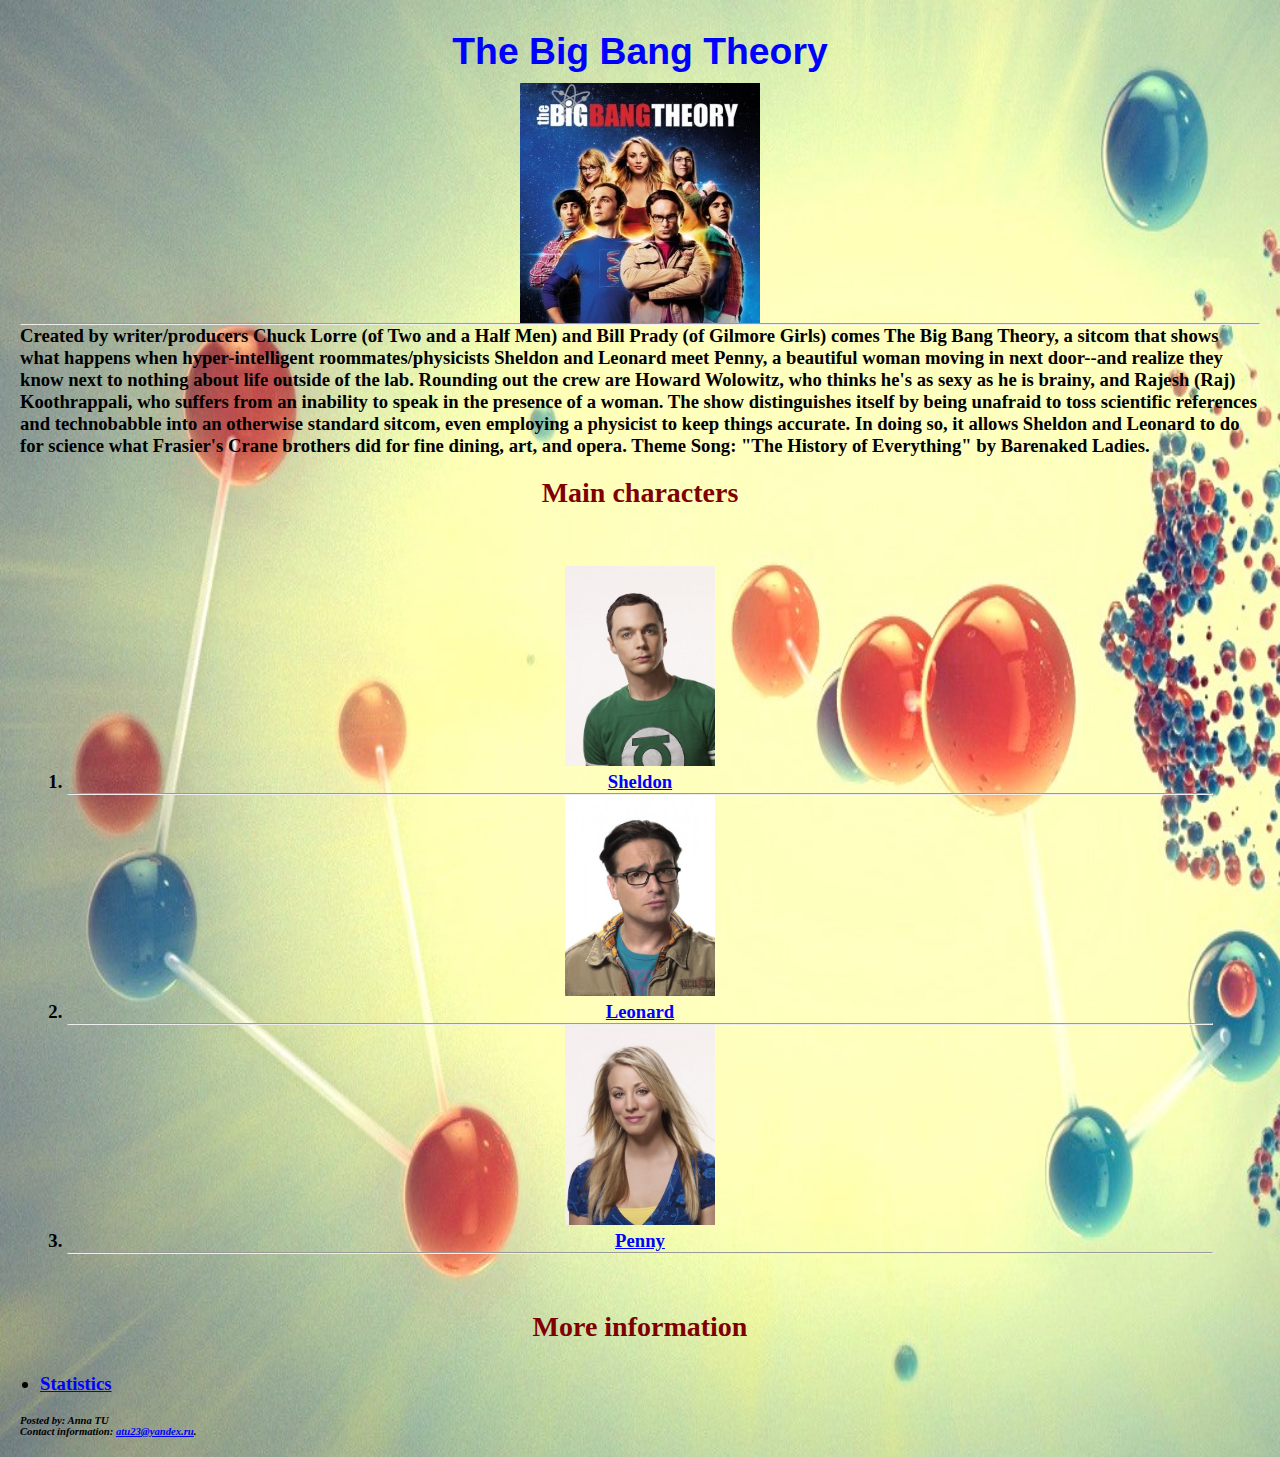
<file: index.html>
<!DOCTYPE html>
<html>
<head>
  <title>The Big Bang Theory</title>
  <meta charset="utf8">
  <link rel="stylesheet" type="text/css" href="/css/style.css">
</head>
<body class="img">
  <h1>The Big Bang Theory</h1>
  <img class="center" src="/img/poster.jpg">
  <hr/>
   <p>Created by writer/producers Chuck Lorre (of Two and a Half Men) and Bill Prady (of Gilmore Girls) comes The Big Bang Theory, a sitcom that shows what happens when hyper-intelligent roommates/physicists Sheldon and Leonard meet Penny, a beautiful woman moving in next door--and realize they know next to nothing about life outside of the lab. Rounding out the crew are Howard Wolowitz, who thinks he's as sexy as he is brainy, and Rajesh (Raj) Koothrappali, who suffers from an inability to speak in the presence of a woman. The show distinguishes itself by being unafraid to toss scientific references and technobabble into an otherwise standard sitcom, even employing a physicist to keep things accurate. In doing so, it allows Sheldon and Leonard to do for science what Frasier's Crane brothers did for fine dining, art, and opera. Theme Song: "The History of Everything" by Barenaked Ladies.</p>
  <h2><b>Main characters</b></h2>
<div class="class1">
  <ol>
     <a href="/sheldon.html"><img src="/img/sheldon.jpg" width="150"></a>
    <li>
        <a href="/sheldon.html">Sheldon</a>     
      <hr>
    </li>
     <a href="/leonard.html"><img src="/img/leonard.jpg" width="150"></a>
    <li>  
        <a href="/leonard.html">Leonard</a>
      <hr>
        </li>
       <a href="/penny.html"><img src="/img/penny.jpg" width="150"></a>
       <li> 
        <a href="/penny.html">Penny</a>
        <hr>
    </li>
  </ol>
</div>
  <p>
    <h2>More information</h2>
    <ul>
     
      <li><a href="/stat.html">Statistics</a></li>
    </ul>
    </p>
    <footer>
  <p>Posted by: Anna TU</p>
  <p>Contact information: <a href="mailto:atu23@yandex.ru">
  atu23@yandex.ru</a>.</p>
</footer>
    </body>
    </html>
</file>
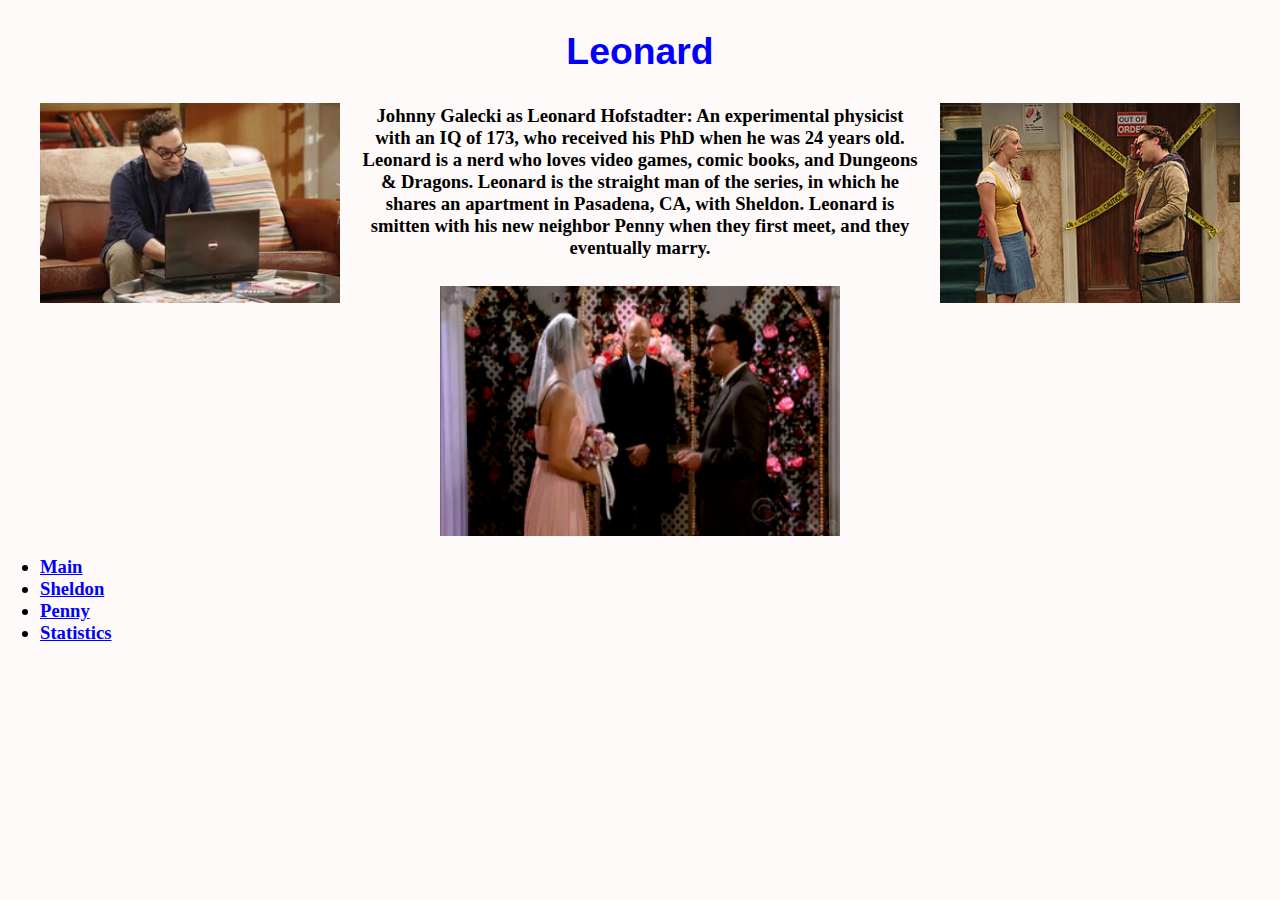
<file: leonard.html>
<!DOCTYPE html>
<html>
<head>
  <title>Leonard</title>
    <meta charset="utf8">
    <link rel="stylesheet" type="text/css" href="/css/style.css">
</head>
<body>
<h1>Leonard</h1>
<p>
    <img src="/img/leonard2.jpg" width="300" height="200" class="left">
    <img src="/img/penny+leo.jpg" width="300" height="200" class="right">
 <div class="class1"><b>Johnny Galecki as Leonard Hofstadter:</b> An experimental physicist with an IQ of 173, who received his PhD when he was 24 years old. Leonard is a nerd who loves video games, comic books, and Dungeons & Dragons. Leonard is the straight man of the series, in which he shares an apartment in Pasadena, CA, with Sheldon. Leonard is smitten with his new neighbor Penny when they first meet, and they eventually marry.</div>
 <img src="/img/leoswedding.png" width="400" height="250" class="center">
  <ul>
    <li><a href="/index.html">Main</a></li>
    <li><a href="/sheldon.html">Sheldon</a></li>
    <li><a href="/penny.html">Penny</a></li>
    <li><a href="/stat.html">Statistics</a></li>
  </ul>
</body>
</html>
</file>
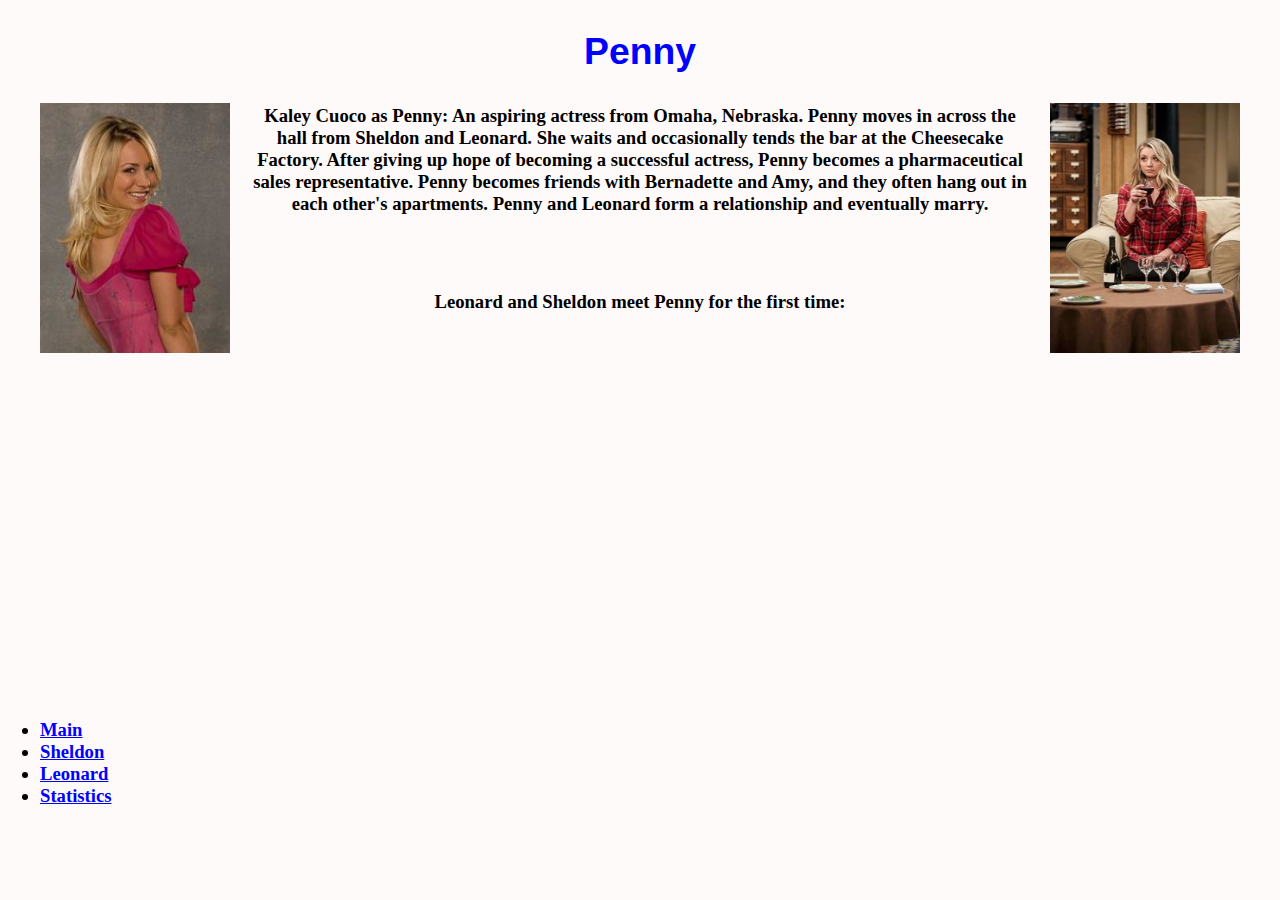
<file: penny.html>
<!DOCTYPE html>
<html>
<head>
  <title>Penny</title>
  <meta charset="utf8">
  <link rel="stylesheet" type="text/css" href="/css/style.css">
</head>
<body>
  <h1>Penny</h1>
  <p>
    <img src="/img/penny2.jpg" width="190" height="250" class="left">
    <img src="/img/penny3.jpg" width="190" height="250" class="right">

  </p>
   <div class="class1"><b>Kaley Cuoco as Penny:</b> An aspiring actress from Omaha, Nebraska. Penny moves in across the hall from Sheldon and Leonard. She waits and occasionally tends the bar at the Cheesecake Factory. After giving up hope of becoming a successful actress, Penny becomes a pharmaceutical sales representative. Penny becomes friends with Bernadette and Amy, and they often hang out in each other's apartments. Penny and Leonard form a relationship and eventually marry.</div>
   <br>
   <div class="class1">Leonard and Sheldon meet Penny for the first time:</div>
   <embed><iframe width="560" height="315" src="https://www.youtube.com/embed/VU90WbQyaUg" frameborder="0" allowfullscreen ></iframe></embed>
  <br>
  <br>
 
  <ul>
    <li><a href="/index.html">Main</a></li>
    <li><a href="/sheldon.html">Sheldon</a></li>
    <li><a href="/leonard.html">Leonard</a></li>
    <li><a href="/stat.html">Statistics</a></li>
  </ul>
</body>
</html>
</file>
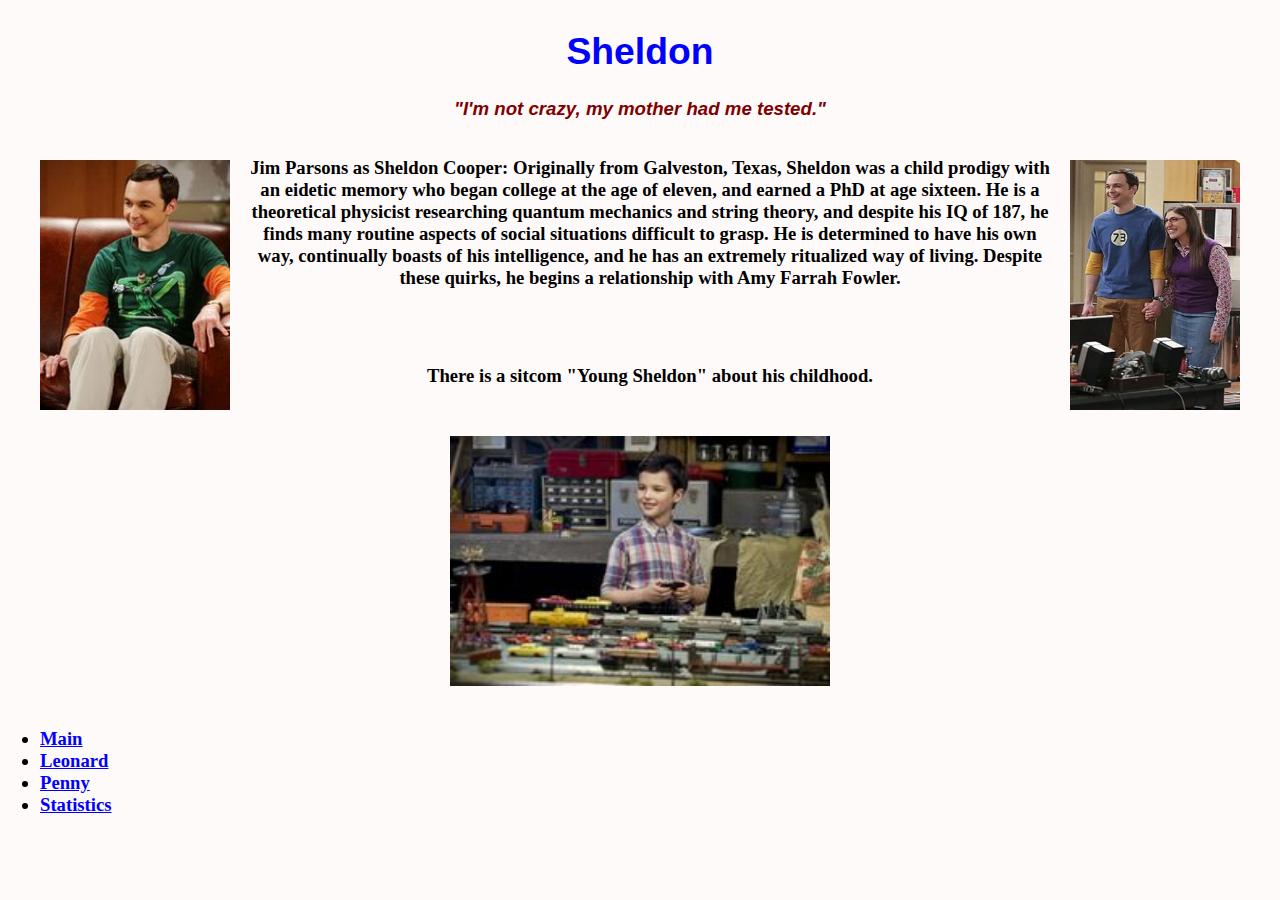
<file: sheldon.html>
<!DOCTYPE html>
<html>
<head>
  <title>Sheldon</title>
    <meta charset="utf8">
    <link rel="stylesheet" type="text/css" href="/css/style.css">
</head>
<body>
  <h1>Sheldon</h1>
  <h4><i>"I'm not crazy, my mother had me tested."</i></h4>
   <img src="/img/Sheldon_spot.jpg" width="190" height="250" class="left">
    <img src="/img/Shamy01.jpg" width="170" height="250" class="right">
   <div class="class1"> <b>Jim Parsons as Sheldon Cooper:</b> Originally from Galveston, Texas, Sheldon was a child prodigy with an eidetic memory who began college at the age of eleven, and earned a PhD at age sixteen. He is a theoretical physicist researching quantum mechanics and string theory, and despite his IQ of 187, he finds many routine aspects of social situations difficult to grasp. He is determined to have his own way, continually boasts of his intelligence, and he has an extremely ritualized way of living. Despite these quirks, he begins a relationship with Amy Farrah Fowler.</div>

  <br>
   <div class="class1">There is a sitcom "Young Sheldon" about his childhood. </div>

   <br>
     <img src="/img/Young_Sheldon.jpg" width="380" height="250" class="center">
<br>

 <ul>
    <li><a href="/index.html">Main</a></li>
    <li><a href="/leonard.html">Leonard</a></li>
    <li><a href="/penny.html">Penny</a></li>
    <li><a href="/stat.html">Statistics</a></li>
  </ul>
</body>
</html>
</file>
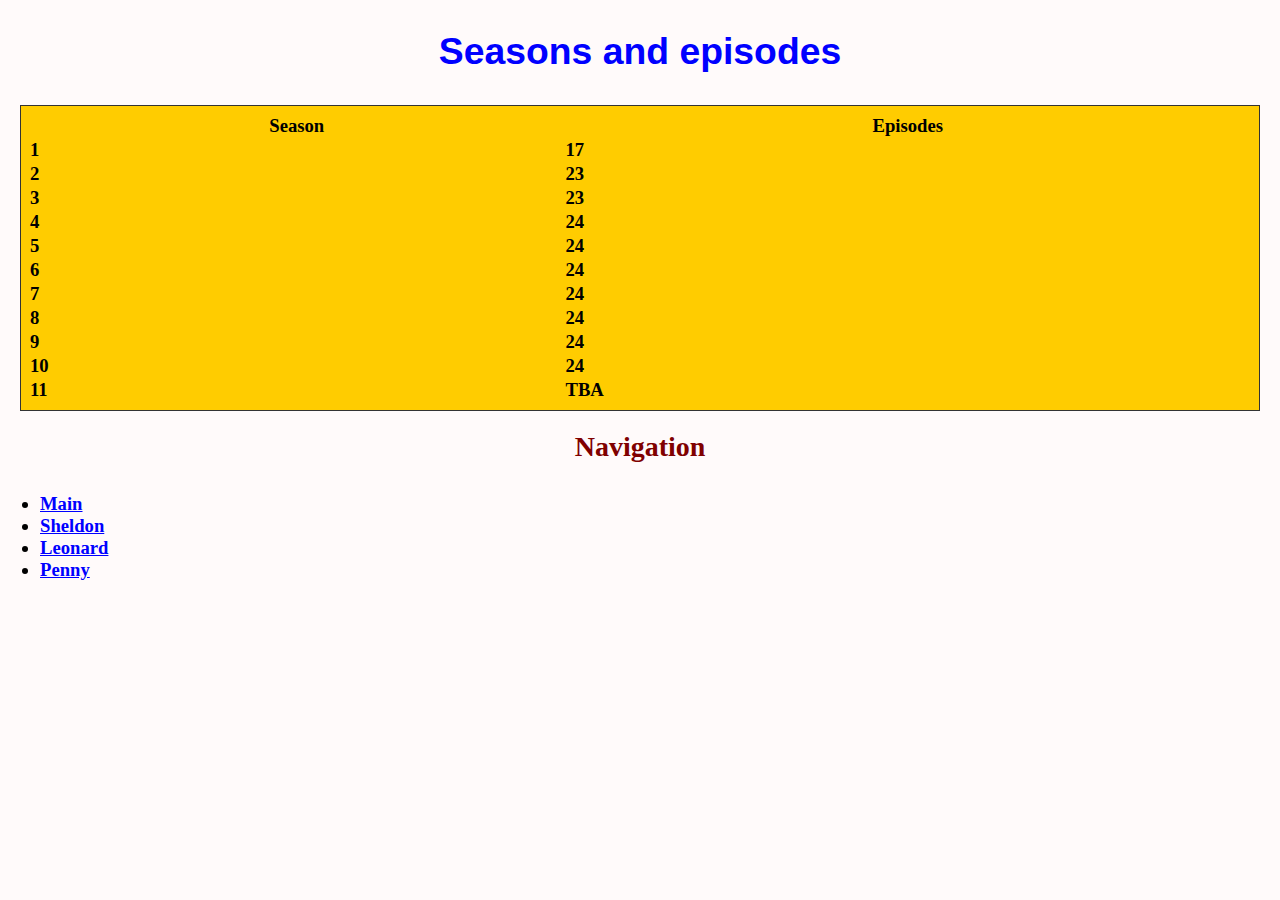
<file: stat.html>
<!DOCTYPE html>
<html>
<head>
  <title>Statistics</title>
  <meta charset="utf8">
  <link rel="stylesheet" type="text/css" href="/css/style.css">
</head>
<body>
<h1>Seasons and episodes</h1>
<br>
<table style="width:100%">
  <tr>
    <th>Season</th>
    <th>Episodes</th> 
   </tr>
  <tr>
    <td>1</td>
    <td>17</td>
   </tr>
  <tr>
    <td>2</td>
    <td>23</td>
    </tr>
  <tr>
    <td>3</td>
    <td>23</td>
  </tr>
  <tr>
    <td>4</td>
    <td>24</td>
  </tr>
  <tr>
    <td>5</td>
    <td>24</td>
  </tr>
  <tr>
    <td>6</td>
    <td>24</td>
  </tr>
  <tr>
    <td>7</td>
    <td>24</td>
  </tr>
  <tr>
    <td>8</td>
    <td>24</td>
  </tr>
  <tr>
    <td>9</td>
    <td>24</td>
  </tr>
  <tr>
    <td>10</td>
    <td>24</td>
  </tr>
  <tr>
    <td>11</td>
    <td>TBA</td>
  </tr>
</table>


 <h2>Navigation</h2>
    <ul>
    <li><a href="/index.html">Main</a></li>
    <li><a href="/sheldon.html">Sheldon</a></li>
    <li><a href="/leonard.html">Leonard</a></li>
    <li><a href="/penny.html">Penny</a></li>
    </ul>
</body>
</html>
</file>
<file: css/style.css>
@charset "utf-8"; 

* {
  margin: 0;
  padding: 0;
}

h1 {  
  margin: 5px;
  padding: 5px;
  color: blue; 
  font-family: Arial;
  font-weight: bold; 
  text-align: center 
} 

h2 { 
  margin: 10px;
  padding: 10px;
  color: #800000; 
  font-family: Verdana;
  font-weight: bold; 
  text-align: center;
} 

h4 {
  margin: 10px;
  padding: 10px;
  color: #800000; 
  font-family: Arial;
  font-weight: bold;
  text-align: center
} 

  body {
    margin: 10px;
    padding: 10px; 
    background: snow;
    font-family: Verdana;
    font-size: 14pt;
    font-weight: bold;
  }

  body.img {
    margin: 10px;
    padding: 10px; 
    background-image: url("/img/atom.jpg");
    background-repeat: no-repeat;
    background-size: 100% 100%;
  }

  a:link    {
    color: blue;
  }
  a:visited   {
    color: #800000;
  } 
  a:hover     {
    color: grey;
  }
  a:active    {
    color: black;
  }

  ol {
    margin: 10px;
    padding: 10px; 
    list-style-type: decimal;
  }

  ul {
    margin: 10px;
    padding: 10px; 
    list-style-type: circle bold;
  }

  .center {
    display: block;
    margin: auto;
  }

  .left {
    float: left;
    margin: 15px ;
    padding: 5px;
  }

  .right {
    float: right;
    margin: 15px;
    padding: 5px ;
  }
  
  .class1 {
    margin: 17px;
    padding: 10px;
    text-align: center;
  }

  embed,iframe {
    display: block;
    margin-left: auto;
    margin-right: auto;
  }

  table {
    height: 50px; 
    background: #fc0; 
    padding: 7px; 
    border: 1px solid #333; 
  }

  footer { 
    display: block;
    font-family: Verdana;
    font-size: 8pt;
    font-style: italic;
  }
</file>
